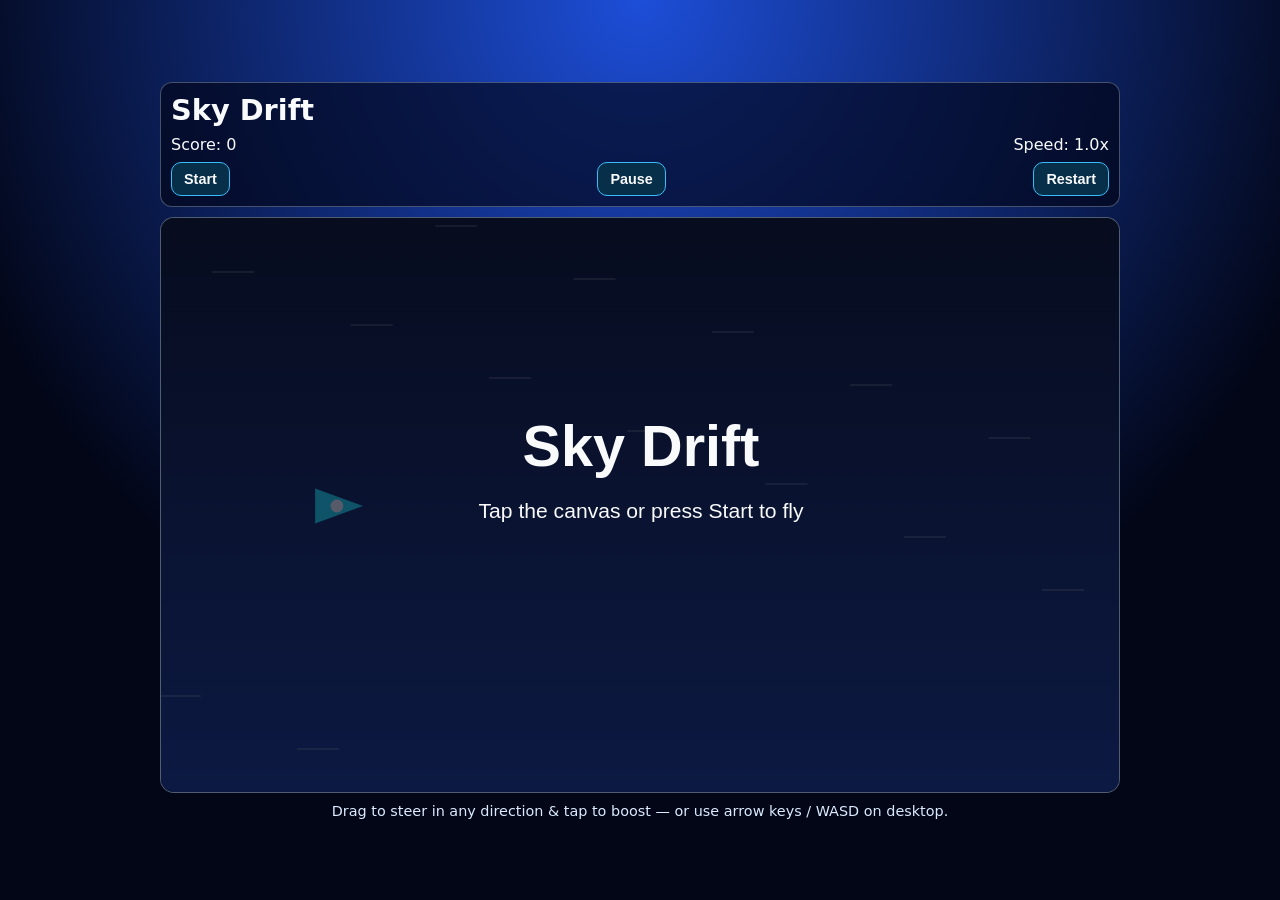
<file: index.html>
<!DOCTYPE html>
<html lang="en">
  <head>
    <meta charset="UTF-8" />
    <meta name="viewport" content="width=device-width, initial-scale=1.0" />
    <title>Gaming Micro App Template</title>
    <script>
      const target = new URL("./docs/", window.location.href);
      target.search = window.location.search;
      target.hash = window.location.hash;
      window.location.replace(target);
    </script>
  </head>
  <body>
    <noscript>
      <p><a href="./docs/">Open app template</a></p>
    </noscript>
  </body>
</html>
</file>
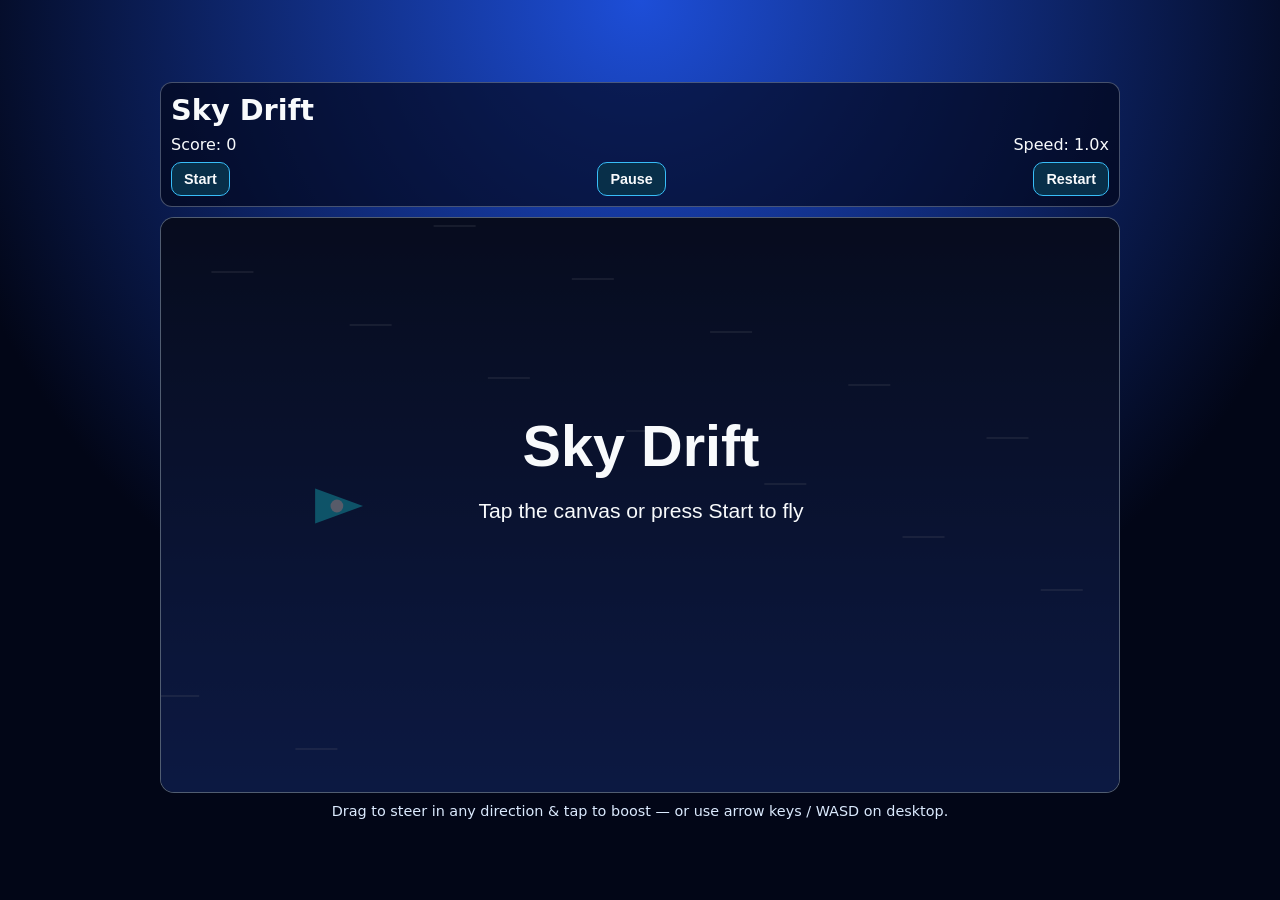
<file: docs/index.html>
<!DOCTYPE html>
<html lang="en">
  <head>
    <meta charset="UTF-8" />
    <meta name="viewport" content="width=device-width, initial-scale=1.0, viewport-fit=cover" />
    <title>Sky Drift</title>
    <link rel="stylesheet" href="./style.css" />
  </head>
  <body>
    <main class="app-shell">
      <header class="hud" aria-label="Game controls">
        <h1>Sky Drift</h1>
        <div class="hud-row">
          <span id="scoreLabel">Score: 0</span>
          <span id="speedLabel">Speed: 1.0x</span>
        </div>
        <div class="hud-row controls">
          <button id="startBtn" type="button">Start</button>
          <button id="pauseBtn" type="button">Pause</button>
          <button id="restartBtn" type="button">Restart</button>
          <button id="tiltBtn" type="button" hidden>Enable Tilt</button>
        </div>
      </header>

      <section class="play-area" aria-label="Game area">
        <canvas id="gameCanvas"></canvas>
      </section>

      <p class="help-text">
        Drag to steer in any direction &amp; tap to boost — or use arrow keys / WASD on desktop.
      </p>
    </main>
    <script type="module" src="./game.js"></script>
  </body>
</html>
</file>
<file: docs/style.css>
:root {
  color-scheme: dark;
  font-family: Inter, system-ui, -apple-system, Segoe UI, Roboto, Arial, sans-serif;
}

* {
  box-sizing: border-box;
  touch-action: manipulation;
}

body {
  margin: 0;
  min-height: 100vh;
  background: radial-gradient(circle at top, #1d4ed8, #020617 65%);
  color: #f8fafc;
  display: grid;
  place-items: center;
  padding: 8px;
}

.app-shell {
  width: min(960px, 100%);
  display: grid;
  gap: 10px;
}

.hud {
  background: rgba(2, 6, 23, 0.65);
  border: 1px solid rgba(148, 163, 184, 0.45);
  border-radius: 12px;
  padding: 10px;
}

h1 {
  margin: 0 0 8px;
  font-size: clamp(1.2rem, 4vw, 1.8rem);
}

.hud-row {
  display: flex;
  justify-content: space-between;
  gap: 8px;
  flex-wrap: wrap;
}

.controls {
  margin-top: 8px;
}

button {
  border: 1px solid #38bdf8;
  background: #082f49;
  color: #f8fafc;
  border-radius: 10px;
  padding: 8px 12px;
  font-weight: 700;
  font-size: 0.9rem;
}

button:active {
  transform: scale(0.98);
}

.play-area {
  margin: 0 auto;
  border-radius: 14px;
  border: 1px solid rgba(148, 163, 184, 0.5);
  overflow: hidden;
  background: #0f172a;
}

#gameCanvas {
  display: block;
  touch-action: none;
}

.help-text {
  margin: 0;
  font-size: 0.9rem;
  text-align: center;
  color: #dbeafe;
}

@media (max-width: 640px) {
  .hud-row {
    flex-direction: column;
    align-items: flex-start;
  }

  button {
    width: 100%;
  }
}
</file>
